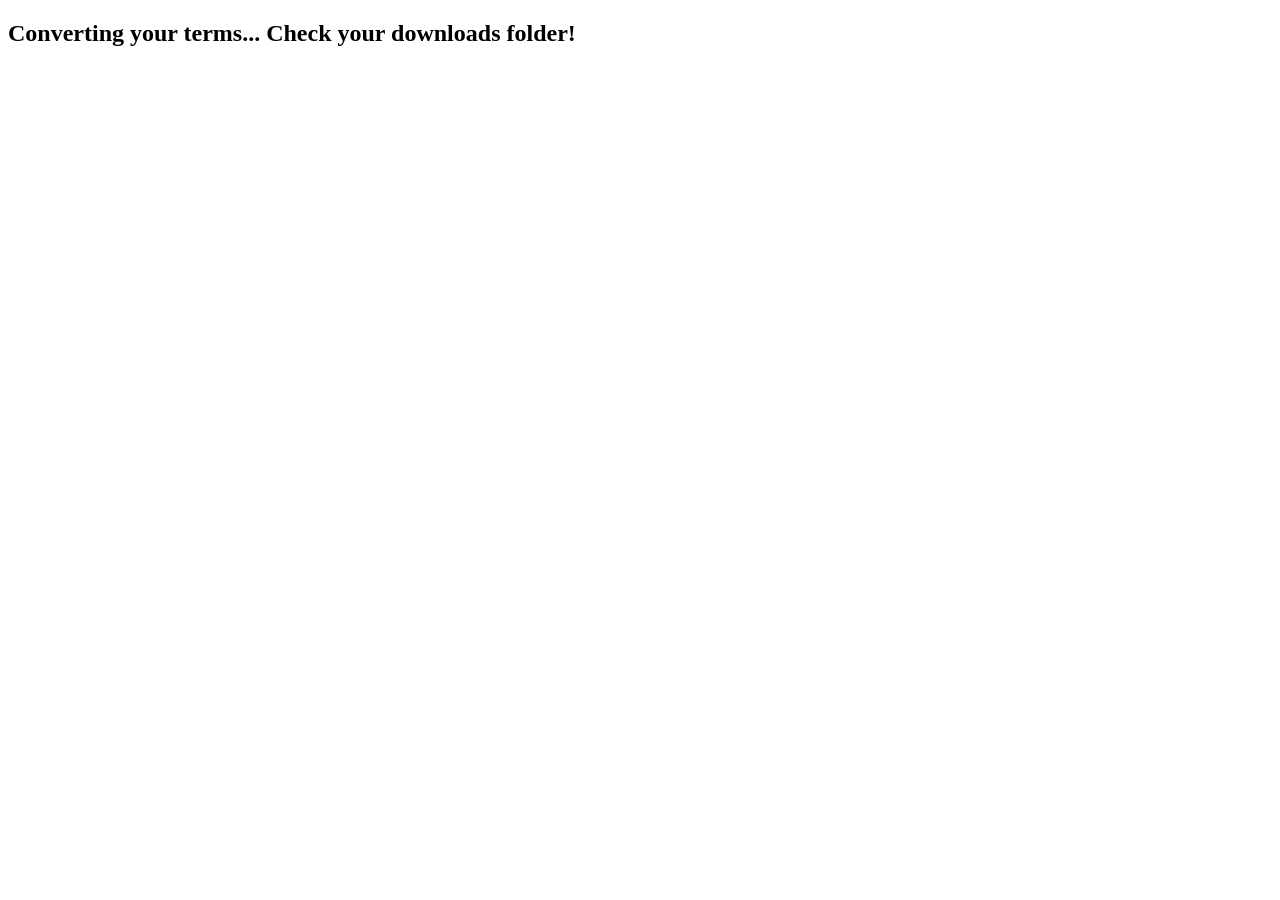
<file: convert.html>
<!doctype html>
<html>
	<head>
		<title>JSON Converter</title>
	</head>

	<body>
		<h2>Converting your terms... Check your downloads folder!</h2>

		<script>
			// Place your massive raw JSON object here
			const rawData = {
				A: [
					"abdominal",
					"abdominocentesis",
					"abdominoplasty",
					"ablation",
					"abortion",
					"abrasion",
					"abruptio placentae",
					"abscess",
					"acanthosis nigricans",
					"acapnia",
					"acne",
					"acoustic neuroma",
					"acrochordons",
					"acromegaly",
					"acronym",
					"acquired immunodeficiency syndrome (AIDS)",
					"active immunity",
					"acute inflammation",
					"adaptive immune response",
					"adenectomy",
					"adenitis",
					"adenoidectomy",
					"adenoiditis",
					"adenomegaly",
					"adenotome",
					"adhesion",
					"adipocytes",
					"adipose",
					"adrenalectomy",
					"adrenalitis",
					"adrenocorticohyperplasia",
					"adrenomegaly",
					"adrenopathy",
					"adventitial",
					"afferent lymphatic vessels",
					"afferent nerves",
					"albinism",
					"albuminuria",
					"allergens",
					"Allergist",
					"allergy",
					"alpha-fetoprotein test (AFP)",
					"alveolar",
					"alveolar duct",
					"alveolitis",
					"amblyopia",
					"amenorrhea",
					"amniocentesis",
					"amniochorial",
					"amnionitis",
					"amniorrhea",
					"amniorrhexis",
					"amniotomy",
					"amphiarthrosis",
					"ampulla",
					"anal",
					"anaphylactic shock",
					"anaphylaxis",
					"anatomical position",
					"androgens",
					"anemia",
					"anesthesia",
					"aneurysm",
					"angina pectoris",
					"angiogram",
					"angiography",
					"angioma",
					"angioplasty",
					"angioscope",
					"angioscopy",
					"angiostenosis",
					"anisocoria",
					"ankylosis",
					"anoplasty",
					"anorchism",
					"anosmia",
					"anoxia",
					"antagonistic",
					"antepartum",
					"anterior",
					"anteriorly",
					"anti-B antibodies",
					"anti-virals",
					"antiandrogens",
					"antibiotics",
					"antibodies",
					"antibody",
					"antigen",
					"antigens",
					"antihypertensives",
					"antiretrovirals",
					"antrectomy",
					"anuria",
					"aortic stenosis",
					"aortogram",
					"Apgar score",
					"aphakia",
					"aphasia",
					"aphonia",
					"apical",
					"apnea",
					"apocrine sweat gland",
					"apoptosis",
					"appendectomy",
					"appendicitis",
					"appendicular skeleton",
					"arachnoid mater",
					"arrhythmias",
					"arterial blood gas",
					"arteries",
					"arteriogram",
					"arterioles",
					"arteriosclerosis",
					"arthralgia",
					"arthritis",
					"arthrocentesis",
					"arthroclasia",
					"arthrodesis",
					"arthrography",
					"arthroplasty",
					"arthroscopy",
					"articulations",
					"artificial insemination",
					"ascites",
					"aspermia",
					"asphyxia",
					"aspirate",
					"asthma",
					"astigmatism",
					"astrocyte",
					"asymptomatic",
					"atelectasis",
					"atherectomy",
					"atherosclerosis",
					"atom",
					"atrioventricular",
					"atrioventricular valves",
					"audiogram",
					"audiologist",
					"audiology",
					"audiometer",
					"audiometry",
					"aural",
					"auscultation",
					"autocrine",
					"autoimmune disease",
					"autoinoculation",
					"autonomic",
					"autonomic nervous system (ANS)",
					"avascular",
					"axial skeleton",
					"axilla",
					"axon",
					"axon hillock",
					"axon segment",
					"axon terminal",
					"axoplasm",
					"azoospermia",
					"azotemia",
				],
				B: [
					"B cells",
					"Babinski sign",
					"bacteria",
					"bacterium",
					"balanitis",
					"balanoplasty",
					"balanorrhea",
					"barrier defenses",
					"Bartholin’s glands",
					"basal cell carcinoma",
					"benign",
					"benign prostatic hyperplasia (BPH)",
					"bicarbonate",
					"bilateral",
					"binocular",
					"biopsy",
					"bipolar",
					"blepharitis",
					"blepharoplasty",
					"blepharoptosis",
					"blood-brain barrier (BBB)",
					"bone marrow",
					"brachial artery",
					"bradycardia",
					"bradykinesia",
					"brain",
					"brain stem",
					"breast cancer",
					"breech",
					"Broca’s area",
					"Brodmann’s areas",
					"bronchitis",
					"bronchoalveolar",
					"bronchodilators",
					"bronchogenic carcinoma",
					"bronchopneumonia",
					"bronchoscope",
					"bronchoscopy",
					"bronchospasm",
					"bronchus-associated lymphoid tissue (BALT)",
					"bruit",
					"bulbourethral glands",
					"bursectomy",
				],
				C: [
					"Caesarian section",
					"calyces",
					"cancer",
					"capillary",
					"capnometer",
					"carbohydrates",
					"carcinogenic",
					"cardiac",
					"cardiac muscle",
					"cardiac notch",
					"cardiac output",
					"cardiac tamponade",
					"cardiac troponin",
					"cardiogenic",
					"Cardiologist",
					"cardiology",
					"cardiomegaly",
					"cardiomyopathy",
					"carina",
					"carotid artery",
					"carpal",
					"carpectomy",
					"cataract",
					"cauda equina",
					"caudate",
					"cauterize",
					"CD4 T cells",
					"celiac disease",
					"celiotomy",
					"cell",
					"cellulitis",
					"central nervous system (CNS)",
					"central sulcus",
					"centrifuged",
					"cephalgia",
					"cephalic presentation",
					"cephalic version",
					"cephalopelvic disproportion",
					"cerclage",
					"cerebellitis",
					"cerebellum",
					"cerebral",
					"cerebral angiography",
					"cerebral cortex",
					"cerebral hemisphere",
					"cerebral thrombosis",
					"cerebrospinal fluid (CSF)",
					"cerebrum",
					"cervical cancer",
					"cervicitis",
					"cervix",
					"cessation",
					"cheilorrhaphy",
					"chemokine",
					"chemoreceptors",
					"chemotaxis",
					"chlamydia",
					"cholangiogram",
					"cholangiography",
					"cholangioma",
					"cholecystectomy",
					"cholecystitis",
					"choledocholithiasis",
					"choledocholithotomy",
					"cholelithiasis",
					"chondrectomy",
					"chondromalacia",
					"chondroplasty",
					"chorioamnionitis",
					"choriocarcinoma",
					"choroid plexus",
					"chorionic villus sampling",
					"chronic",
					"chronic inflammation",
					"chronic obstructive pulmonary disease",
					"chyle",
					"cilia",
					"circumcision",
					"cirrhosis",
					"cisterna chyli",
					"clavicular",
					"clubbing of the fingers and toes",
					"cochlear",
					"cochlear implant",
					"coitus",
					"colectomy",
					"colitis",
					"colonoscope",
					"colonoscopy",
					"colorectal",
					"colostomy",
					"colostrum",
					"colpocleisis",
					"colpoperineorrhaphy",
					"colpoplasty",
					"colporrhaphy",
					"colposcope",
					"colposcopy",
					"combining form",
					"combining form vowel",
					"complement",
					"compliance",
					"computerized tomography (CT)",
					"condom",
					"conducting zone",
					"congenital",
					"congenital anomaly",
					"conjunctivitis",
					"connective tissue membrane",
					"contraception",
					"contusion",
					"convex",
					"corneal",
					"coronary artery bypass graft",
					"coronary heart disease",
					"corpus callosum",
					"corpus cavernosum",
					"corpus spongiosum",
					"cortical",
					"corticoid",
					"costectomy",
					"costochondral",
					"cranial",
					"cranial cavity",
					"craniocerebral",
					"cranioplasty",
					"cranioschisis",
					"craniotomy",
					"creatine kinase MB",
					"Crohn’s disease",
					"cryoretinopexy",
					"cryptorchidism",
					"crypts",
					"CT colonography",
					"CT myelography",
					"cutaneous membrane",
					"cyanosis",
					"cyanotic",
					"cyst",
					"cystectomy",
					"cystitis",
					"cystocele",
					"cystogram",
					"cystography",
					"cystolith",
					"cystolithotomy",
					"cystorrhaphy",
					"cystoscope",
					"cystostomy",
					"cystotomy",
					"cytokine",
				],
				D: [
					"dacrocystitis",
					"dacryocystorhinostomy",
					"deamination",
					"debride",
					"debridement",
					"deep",
					"deep lymphatic vessels",
					"defensins",
					"dehydration",
					"dendrite",
					"dendritic cells",
					"dermabrasion",
					"dermatitis",
					"dermatoautoplasty",
					"dermatoconiosis",
					"dermatofibroma",
					"dermatoheteroplasty",
					"dermatologic",
					"dermatologist",
					"dermatology",
					"dermatome",
					"dermatopathology",
					"dermatoplasty",
					"dermis",
					"descending tract",
					"detrusor",
					"diabetes mellitus (DM)",
					"diapedesis",
					"diaphoresis",
					"diaphragm",
					"diaphragmatic",
					"diaphragmatocele",
					"diarthrosis",
					"diastole",
					"diastolic pressure",
					"diencephalon",
					"dilation and curettage (D&C)",
					"diplopia",
					"direct pathway",
					"diskectomy",
					"diskitis",
					"distal",
					"distended",
					"diuresis",
					"diverticulectomy",
					"diverticulitis",
					"diverticulosis",
					"dorsal nerve root",
					"douching",
					"ductus arteriosus",
					"ductus deferens",
					"duodenal",
					"dura mater",
					"duritis",
					"dysentery",
					"dyskinesia",
					"dysmenorrhea",
					"dyspareunia",
					"dyspepsia",
					"dysphagia",
					"dysphasia",
					"dysphonia",
					"dyspnea",
					"dystocia",
					"dystrophy",
					"dysuria",
				],
				E: [
					"eccrine sweat gland",
					"echocardiogram",
					"echocardiography",
					"eclampsia",
					"ectopic pregnancy",
					"eczema",
					"edema",
					"efferent lymphatic vessels",
					"efferent nerves",
					"ejaculation",
					"ejaculatory duct",
					"electrocardiogram (ECG, EKG)",
					"electrocardiograph",
					"electrocardiography",
					"electrocochleography",
					"electroencephalogram",
					"electroencephalograph",
					"electroencephalography",
					"electromyography",
					"elements",
					"embolus",
					"embryogenic",
					"embryoid",
					"emesis",
					"emulsification",
					"encephalitis",
					"encephalomalacia",
					"encephalomyeloradiculitis",
					"encephalosclerosis",
					"endarterectomy",
					"endocarditis",
					"endocervical",
					"endocrine gland",
					"endocrine system",
					"endocrinologist",
					"endocrinology",
					"endocrinopathy",
					"endometrial cancer",
					"endometriosis",
					"endometritis",
					"endometrium",
					"endophthalmitis",
					"endoscope",
					"endoscopic",
					"endoscopy",
					"endothelium",
					"endotracheal",
					"enteric nervous system (ENS)",
					"enteropathy",
					"enterorrhaphy",
					"enucleation",
					"enuresis",
					"ependymal cell",
					"epidermal",
					"epidermis",
					"epididymectomy",
					"epididymis",
					"epididymitis",
					"epiglottis",
					"epinephrine",
					"epiphyses",
					"episioperineoplasty",
					"episiorrhaphy",
					"episiotomy",
					"epistaxis",
					"epithalamus",
					"epithelial membrane",
					"eponym",
					"erectile dysfunction",
					"erythroblastosis fetalis",
					"erythrocytes",
					"erythrocytopenia",
					"erythroderma",
					"erythropoietin",
					"esophageal",
					"esophagitis",
					"esophagogastroduodenoscopy (EGD)",
					"esophagogastroplasty",
					"esophagogram",
					"esophagoscopy",
					"euglycemia",
					"eupnea",
					"euthyroid",
					"excise",
					"excision",
					"excretion",
					"exocrine",
					"exocrine system",
					"exocytosis",
					"expiration",
					"external nose",
				],
			};

			function downloadJSON(data) {
				const flatTerms = [];

				for (const letter in data) {
					data[letter].forEach((word) => {
						const cleanId = word
							.toLowerCase()
							.replace(/\s+/g, "_")
							.replace(/[()]/g, "");
						flatTerms.push({
							id: `t_${cleanId}`,
							word: word,
							definition: "Enter definition here",
							prefixId: "p_change_me",
							rootId: "r_change_me",
							rootId2: "r_change_me",
							rootId3: "r_change_me",
							suffixId: "s_change_me",
						});
					});
				}

				// Create a downloadable blob
				const dataStr =
					"data:text/json;charset=utf-8," +
					encodeURIComponent(JSON.stringify(flatTerms, null, 2));
				const downloadAnchor = document.createElement("a");
				downloadAnchor.setAttribute("href", dataStr);
				downloadAnchor.setAttribute("download", "terms.json");
				document.body.appendChild(downloadAnchor);
				downloadAnchor.click();
				downloadAnchor.remove();
			}

			// Run the script on page load
			downloadJSON(rawData);
		</script>
	</body>
</html>
</file>
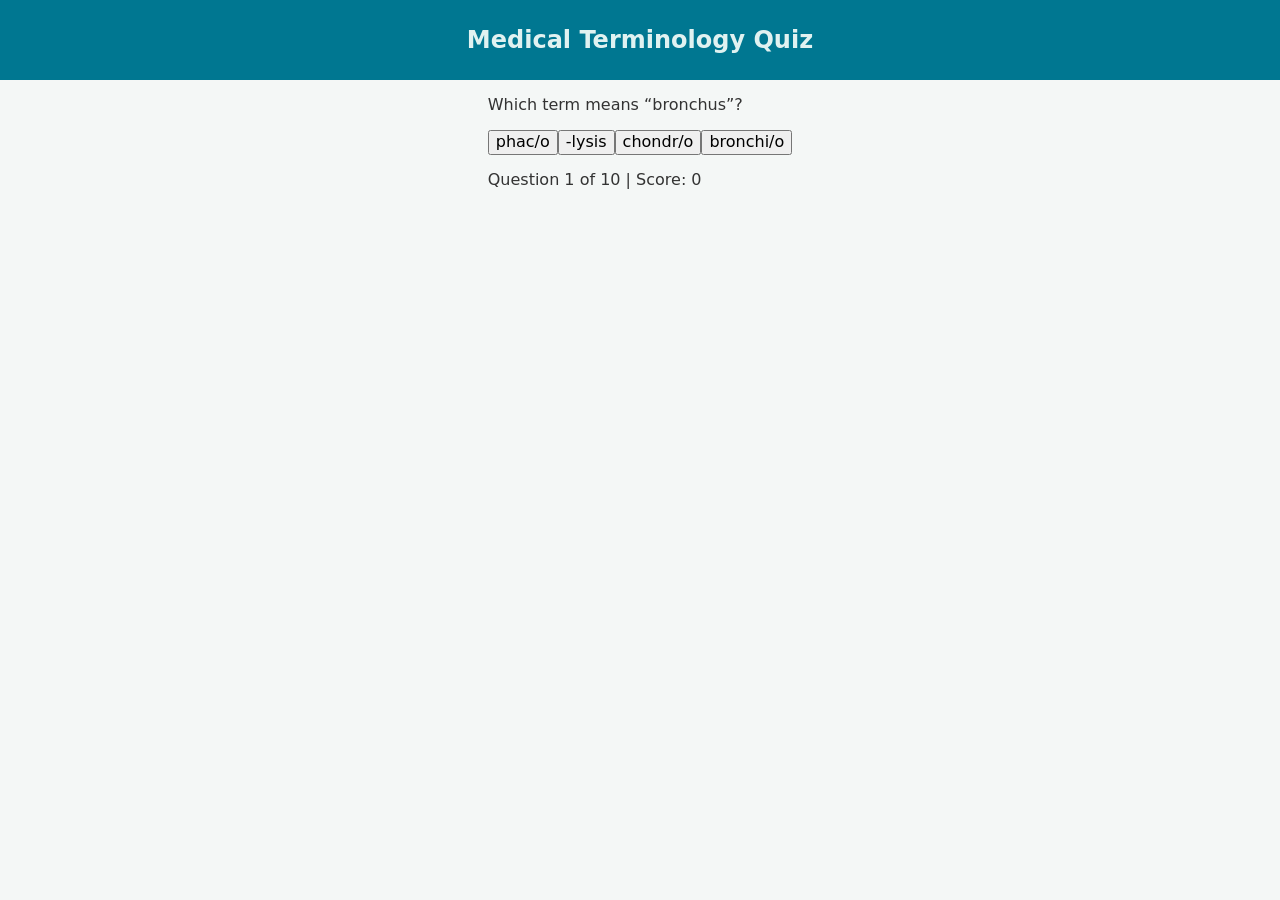
<file: quiz.html>
<!doctype html>
<html lang="en">
    <head>
        <meta charset="UTF-8" />
        <meta name="viewport" content="width=device-width, initial-scale=1.0" />
        <title>Medical Terminology Quiz</title>
        <link rel="stylesheet" href="normalize.css" />
        <link rel="stylesheet" href="style.css" />
    </head>

    <body>
        <h1 id="quiz-heading">Medical Terminology Quiz</h1>

        <section id="quiz" aria-labelledby="quiz-heading">
            <p id="quiz-question">Loading quiz...</p>
            <div id="quiz-choices"></div>
            <p id="quiz-feedback" aria-live="polite"></p>
            <p id="quiz-score"></p>
            <button id="quiz-next" type="button" hidden>Next question</button>
        </section>

        <script src="js/data.js" defer></script>
        <!-- <script src="js/database.js" defer></script> -->
        <script src="js/quiz.js" defer></script>
        <script src="js/script.js" defer></script>
    </body>
</html>
</file>
<file: style.css>
:root {
  --bg: #f4f7f6;
  --card-bg: #ffffff;
  --text: #333333;
  --primary: #007791;
  --accent: #e0f2f1;
  --colour1: var(--primary);
  --colour2: #00f508;
  --colour3: #00a305;
  --colour4: #ffde7a;
  --colour5: #ff3c00;
  --colour6: #9C27B0;
  --colour7: #8ea4af;
  --colour8: #ffccdd;
  --colour9: #3cb98f;
  --colour10: #ffa114;
  --colour11: #229fdd;
  --colour12: #4506b1;
  --colour13: #811348;
}

body {
  font-family: system-ui, -apple-system, sans-serif;
  background-color: var(--bg);
  color: var(--text);
  display: flex;
  flex-direction: column;
  align-items: center;
  margin: 0;
  padding: 0;
}

* {
  box-sizing: border-box;
}

h1 {
  color: var(--accent);
  background: var(--primary);
  align-self: flex-start;
  width: 100%;
  position: sticky;
  top: 0;
  height: 80px;
  line-height: 80px;
  padding: 0;
  margin: 0;
  text-align: center;
  font-size: 1.5rem;
  z-index: 10;
}

h2 {
  background: var(--bg);
  width: 100%;
  position: sticky;
  top: 70px;
  padding: 15px;
  text-align: center;
  font-size: 1.125rem;
  z-index: 10;
}

.filter-control {
  width: max-content;
  display: inline-block;
  justify-content: end;
  cursor: pointer;
  padding: 3px 15px;
  position: absolute;
  bottom: 0;
  right: 15px;
  line-height: 25px;
  background: transparent;
  color: var(--primary);
  border: none;
  transition: all 0.5s;
}

.filter-control:hover {
  color: var(--text);
}

.filter-control .arrow {
  margin-left: 10px;
}

#filters {
  position: sticky;
  top: 120px;
  margin: 0 0 50px;
  padding: 15px 15px 45px;
  background: var(--card-bg);
  width: 100%;
  max-width: 1200px;
  display: flex;
  row-gap: 25px;
  flex-direction: row;
  align-items: center;
  flex-wrap: wrap;
  z-index: 10;
  max-height: 450px;
  transition: max-height 0.5s ease-in-out;
  box-shadow: 0 4px 6px rgba(0, 0, 0, 0.05);
}

#filters.closed {
  row-gap: 0;
  max-height: 50px;
  transition: max-height 0.5s ease-in-out;
}

#filters.closed #filter,
#filters.closed #letter-nav {
  height: 0;
  opacity: 0;
  overflow: hidden;
}

#letter-nav {
  width: 100%;
  padding-right: 25px;
  gap: 4px;
  flex: 0 1 600px;
  display: flex;
  flex-direction: row;
  justify-content: start;
  position: relative;
  flex-wrap: wrap;
}

#letter-nav .btn {
  transition: all 0.2s;
  padding: 10px 15px;
  background-color: var(--card-bg);
  color: var(--primary);
  border: 2px solid var(--primary);
  border-radius: 4px;
  font-size: 0.75rem;
}

#letter-nav .btn:hover,
#letter-nav .btn.active {
  background-color: var(--primary);
  color: var(--card-bg);
}

#filter {
  flex: 1 1 auto;
  padding: 0;
  display: flex;
  justify-content: center;
  align-items: center;
  align-self: start;
}

#system-filter {
  padding: 8px 15px;
  margin: 0 0 0 auto;
  border-radius: 4px;
  border: 2px solid var(--primary);
  background-color: var(--card-bg);
  color: var(--primary);
  font-size: 0.75rem;
  width: 100%;
}

.container {
  display: grid;
  padding: 0 15px;
  grid-template-columns: repeat(auto-fit, minmax(300px, 1fr));
  gap: 1.5rem;
  width: 100%;
  max-width: 1200px;
}

.card {
  background: var(--card-bg);
  border-radius: 6px;
  box-shadow: 0 4px 6px rgba(0, 0, 0, 0.05);
  padding: 1.5rem;
  cursor: pointer;
  transition: transform 0.2s, box-shadow 0.5s;
  border: 2px solid #e0e0e0;
  position: relative;
  z-index: 0;
}

.card.cardi {
  border: 2px solid var(--colour1);
}

.card.diges {
  border: 2px solid var(--colour2);
}

.card.endoc {
  border: 2px solid var(--colour3);
}

.card.gener {
  border: 2px solid var(--colour4);
}

.card.immun {
  border: 2px solid var(--colour5);
}

.card.integ {
  border: 2px solid var(--colour6);
}

.card.lymph {
  border: 2px solid var(--colour7);
}

.card.muscu {
  border: 2px solid var(--colour8);
}

.card.nervo {
  border: 2px solid var(--colour9);
}

.card.repro {
  border: 2px solid var(--colour10);
}

.card.respi {
  border: 2px solid var(--colour11);
}

.card.senso {
  border: 2px solid var(--colour12);
}

.card.urina {
  border: 2px solid var(--colour13);
}

.card:hover {
  transform: translateY(-4px);
  box-shadow: 0 8px 15px rgba(0, 0, 0, 0.1);
  position: relative;
  z-index: 0;
}

.word h3 {
  font-size: 1.15rem;
  font-weight: bold;
  color: var(--primary);
  margin: 0 0 0.5rem 0;
}

.definition {
  font-style: italic;
  margin-bottom: 1rem;
  color: #666;
}

.breakdown {
  display: none;
  border-top: 2px dashed var(--accent);
  padding-top: 1rem;
  margin-top: 1rem;
}

.breakdown.active {
  display: block;
}

.part {
  margin: 0.4rem 0;
  font-size: 0.9rem;
}

.label {
  font-weight: bold;
  text-transform: uppercase;
  font-size: 0.75rem;
  padding: 2px 6px;
  border-radius: 4px;
  background: var(--accent);
  color: var(--primary);
  margin-right: 0.5rem;
}
</file>
